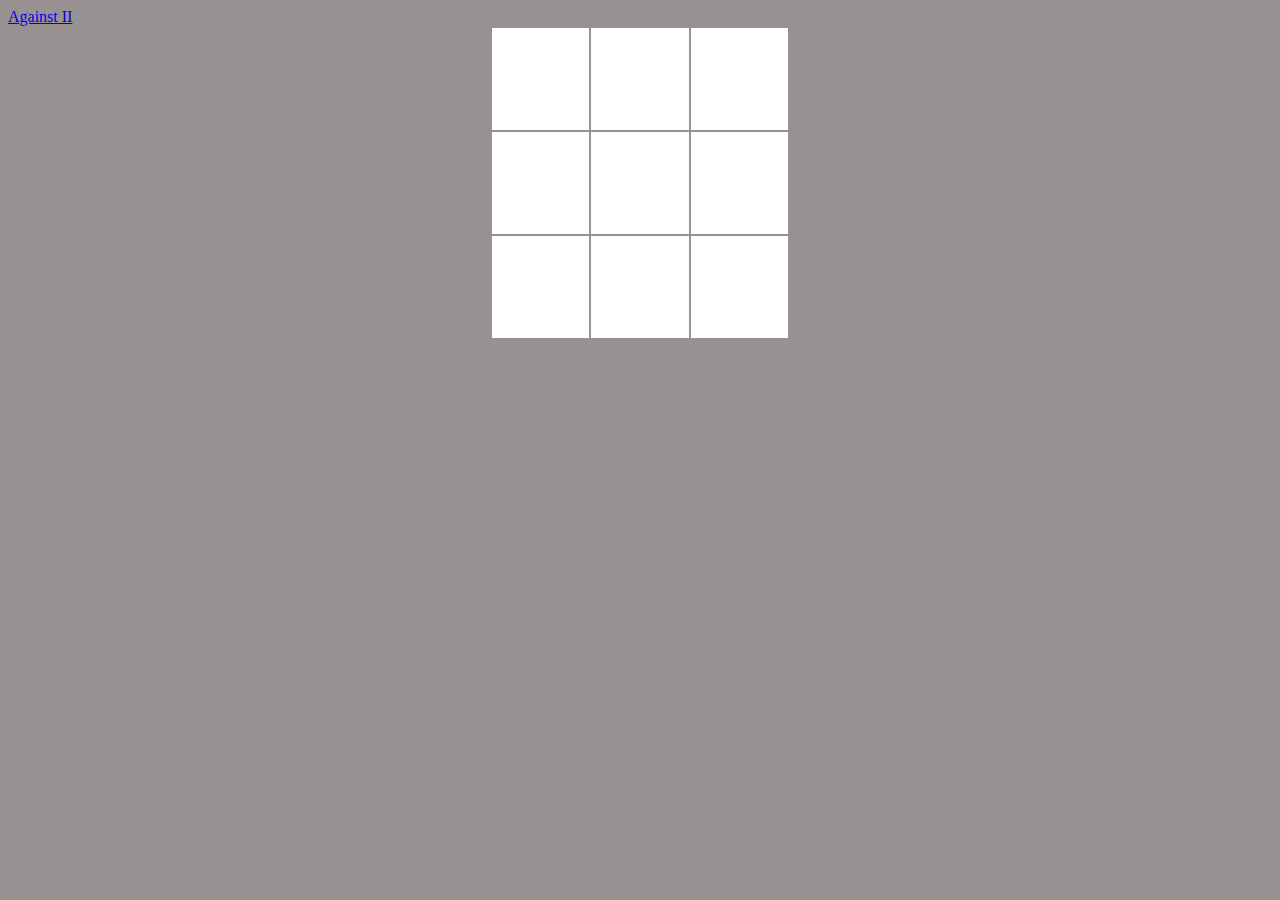
<file: index.html>
<!DOCTYPE html>
<html>
<head>
	<title>game</title>
	<script type="text/javascript" src="js/jquery.js"></script>
	<script type="text/javascript" src="js/main.js"></script>
    <link rel="stylesheet" href="css/style.css">
</head>

<body>
<a href="second.html">Against II</a>
    <div id="game">

    </div>

</body>
</html>
</file>
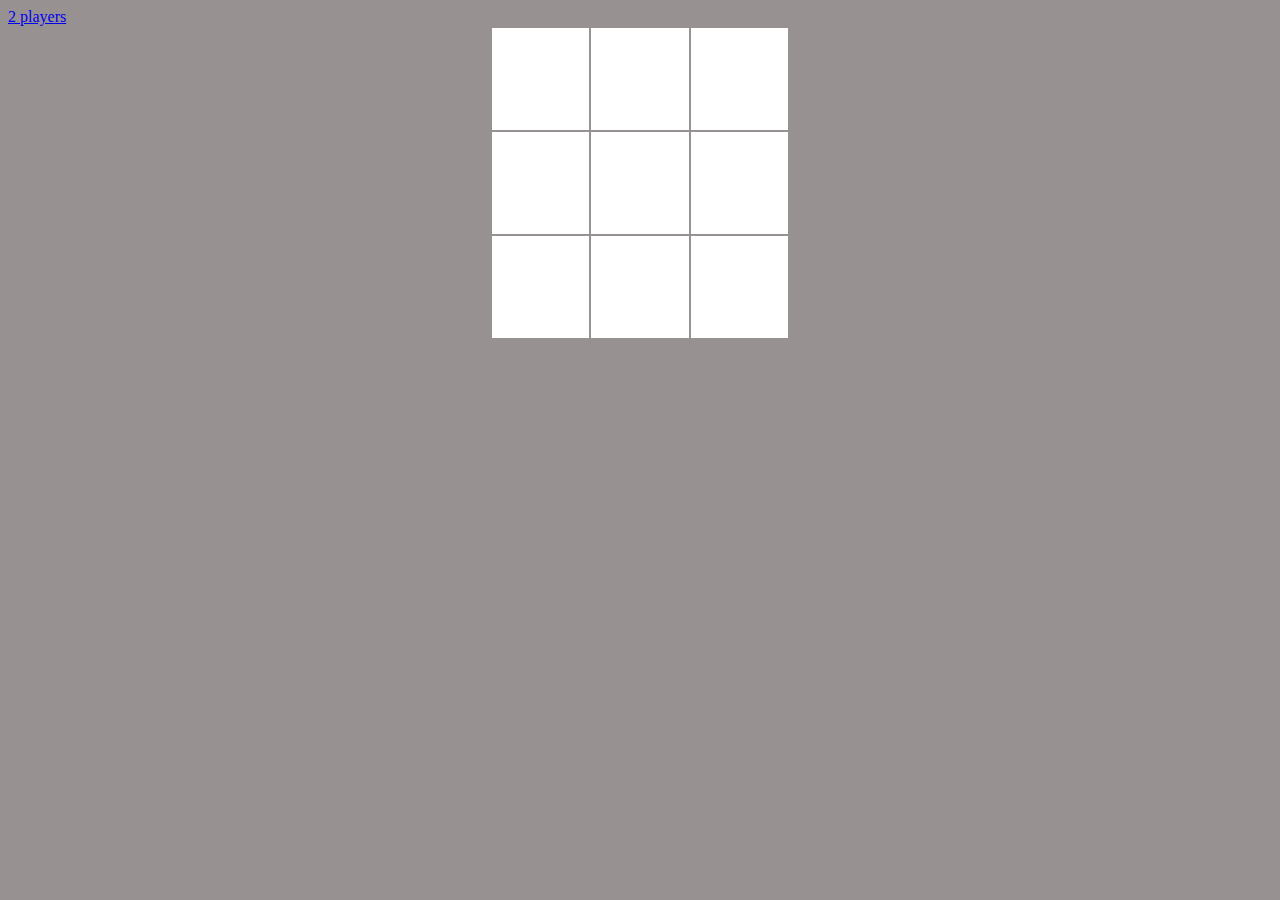
<file: second.html>
<!DOCTYPE html>
<html>
<head>
    <title>game</title>
    <script type="text/javascript" src="js/jquery.js"></script>
    <script type="text/javascript" src="js/second.js"></script>
    <link rel="stylesheet" href="css/style.css">
</head>

<body>
<a href="index.html">2 players</a>
<div id="game">

</div>

</body>
</html>
</file>
<file: css/style.css>
body{
    background-color: #989191;
}

#game{
    width: 1000px;
    margin: 0 auto;
}
table {
    width: 300px;
    height: 300px;
    margin: 0 auto;
}
td {
    text-align: center;
    background-color: #fff;
    cursor: pointer;
    width: 100px;
    height: 100px;
    font-size: 61px;
}
td:hover{
    background-color: black;
    color: #ffffff;
}
</file>
